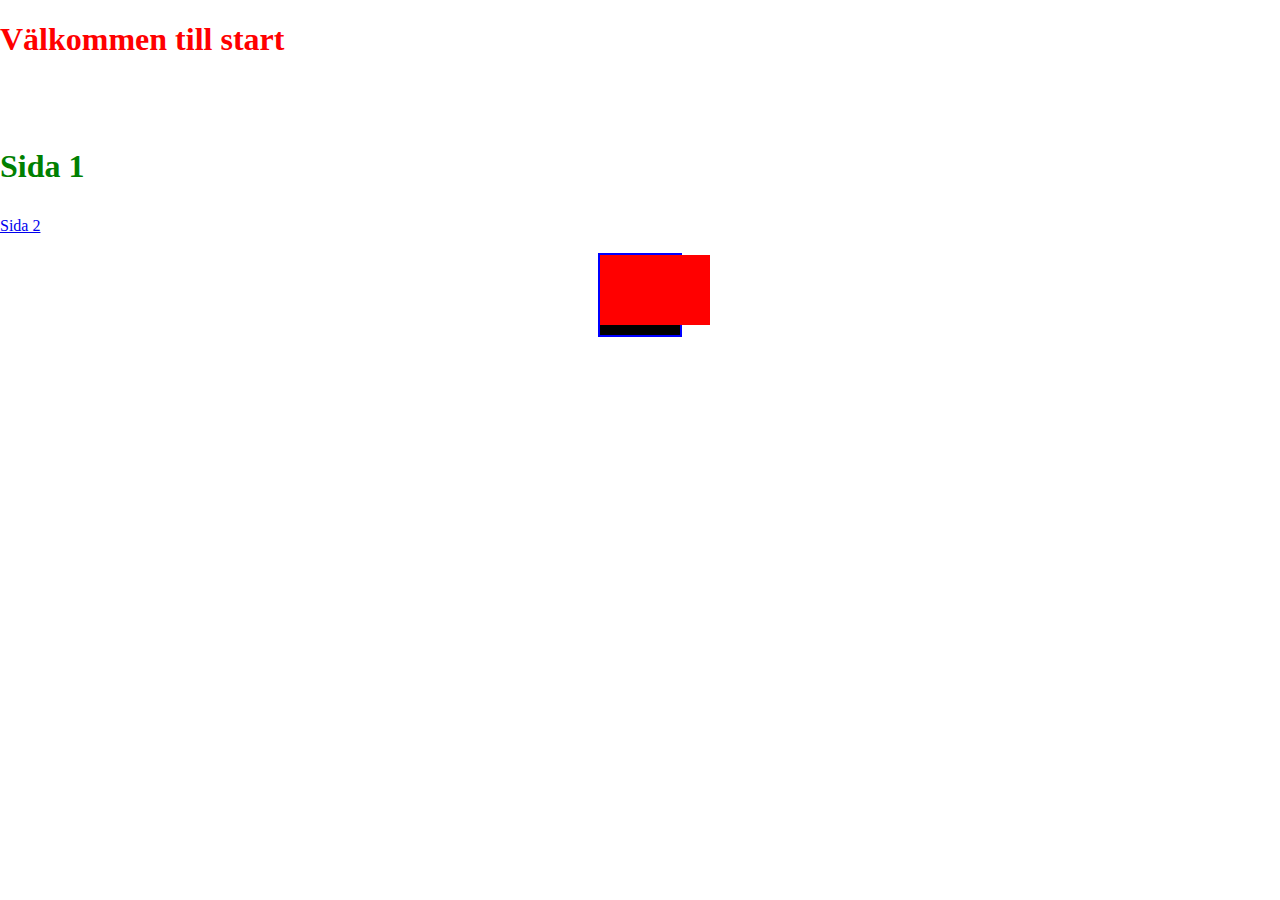
<file: index.html>
<!DOCTYPE html>
<html lang="en">
<head>
    <meta charset="UTF-8">
    <meta name="viewport" content="width=device-width, initial-scale=1.0">
    <link rel="stylesheet" href="style.css">
    <title>HTML 2</title>
</head>
<body>
    <h1 id="title">Välkommen till start</h1>
    <br>
    <br>
    <p class="tired">Sida 1</p>

    <a href="sida2.html">Sida 2</a>
    <br>
    <br>
    <div id="margin-box">
        <div id="padding-box">
            
        </div>
    </div>

</body>
</html>
</file>
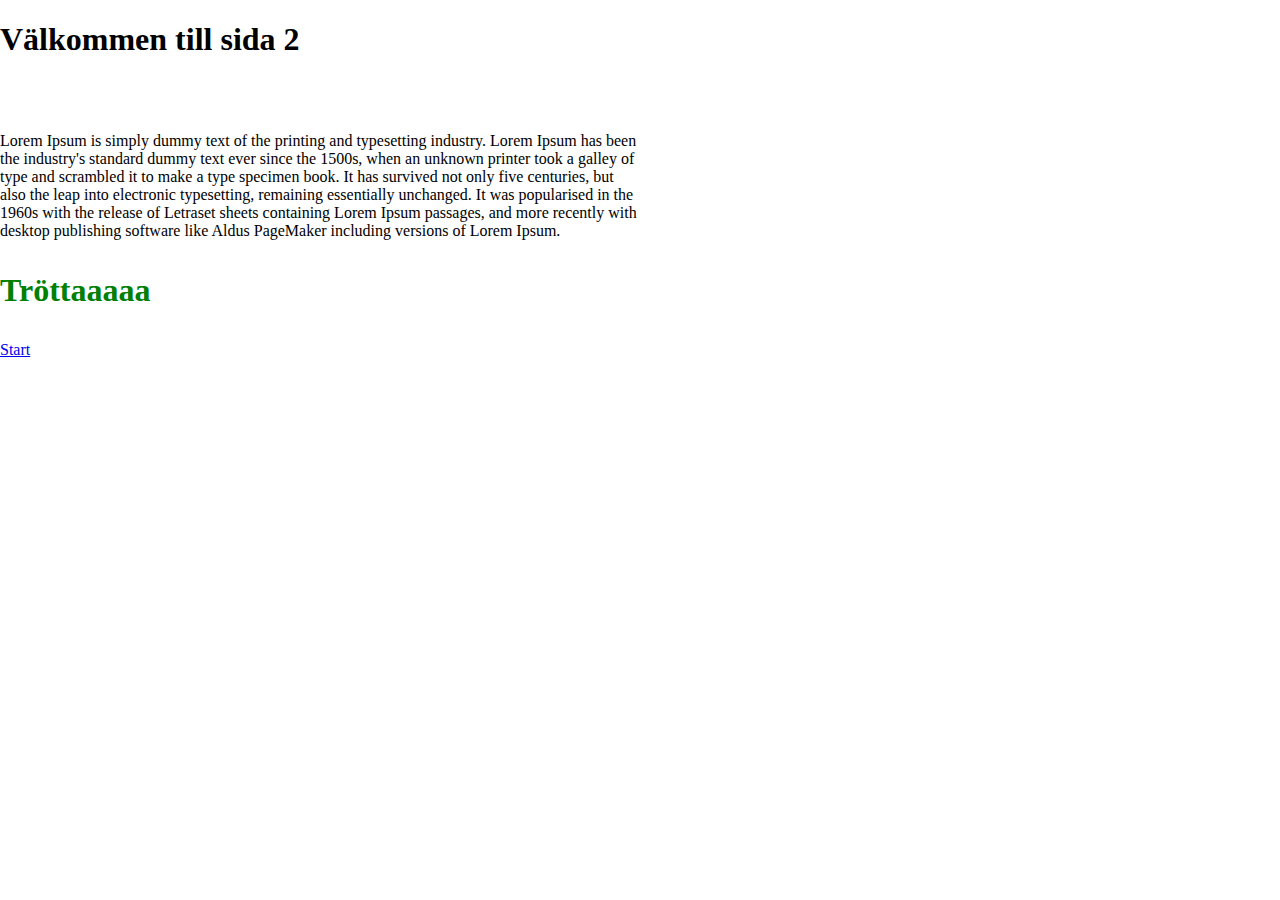
<file: sida2.html>
<!DOCTYPE html>
<html lang="en">
<head>
    <meta charset="UTF-8">
    <meta name="viewport" content="width=device-width, initial-scale=1.0">
    <link rel="stylesheet" href="style.css">
    <title>HTML 2</title>
</head>
<body>
<h1>Välkommen till sida 2</h1>
<br>
<br>
<section id="text">
<p>Lorem Ipsum is simply dummy text of the printing and typesetting industry. Lorem Ipsum has been the industry's standard dummy text ever since the 1500s, when an unknown printer took a galley of type and scrambled it to make a type specimen book. It has survived not only five centuries, but also the leap into electronic typesetting, remaining essentially unchanged. It was popularised in the 1960s with the release of Letraset sheets containing Lorem Ipsum passages, and more recently with desktop publishing software like Aldus PageMaker including versions of Lorem Ipsum.</p>
</section>
<p class="tired">Tröttaaaaa</p>

<a href="index.html">Start</a>
</body>
</html>
</file>
<file: style.css>
html, body{
    margin: 0;
    padding: 0;
    /* Overflow, ska vi ej */
    overflow: hidden;
    box-sizing: border-box;

}

/* Styla med Id */
#title{
    color:red;
}
/* ID med bredd Hälften av synliga ytan */
#text{
    width: 50vw;
}
/* Class */
.tired{
    color: green;
    font-size: 2rem;
    font-weight: 600;
}
/* Margin*/
#margin-box{
    background-color: black;
    width: 80px;
    height: 80px;
    margin: auto;
    border: blue solid 2px;
}
/* Padding */
#padding-box{
    background-color: red;
    height: 30px;
    width: 30px;
    padding: 20px 40px;
}
</file>
